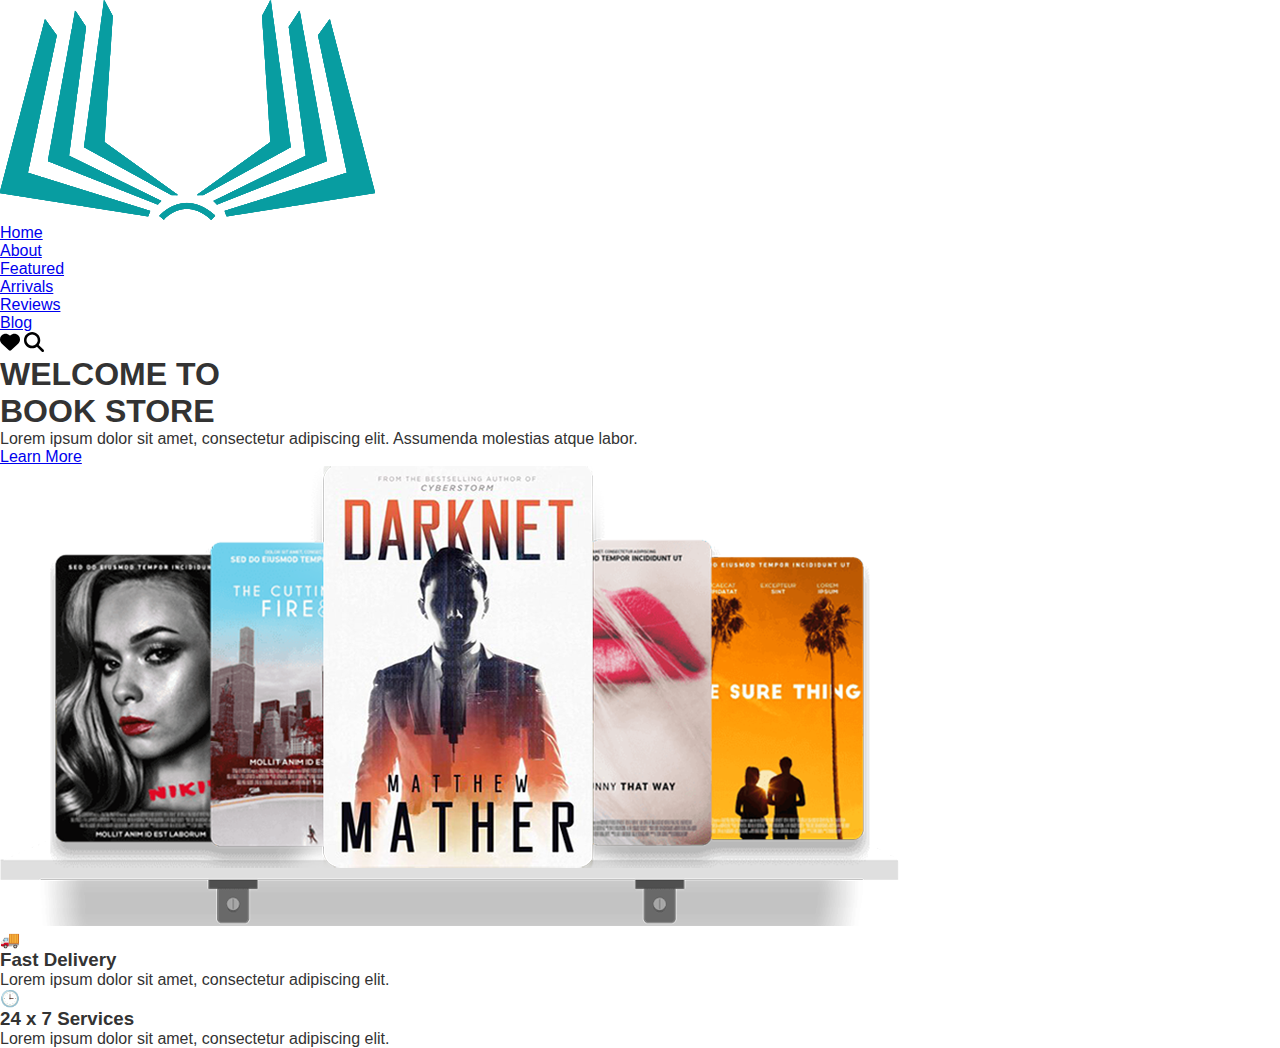
<file: index.html>
<!DOCTYPE html>
<html lang="en">

<head>
    <meta charset="UTF-8">
    <meta name="viewport" content="width=device-width, initial-scale=1.0">
    <title>Book Store</title>
    <link rel="stylesheet" href="style.css">
</head>

<body>
    <header>
        <div class="logo">
            <img src="./image/logo.png" alt="Book Store Logo">
        </div>
        <nav>
            <ul>
                <li><a href="#">Home</a></li>
                <li><a href="#">About</a></li>
                <li><a href="#">Featured</a></li>
                <li><a href="#">Arrivals</a></li>
                <li><a href="#">Reviews</a></li>
                <li><a href="#">Blog</a></li>
            </ul>
        </nav>
        <div class="icons">
            <a href="#"><img width="20px" height="20px" src="./image/heart-solid.svg" /></a>
            <a href="#"><img width="20px" height="20px" src="./image/search.svg" /></a>
        </div>
    </header>
        <section class="hero">
        <div class="hero-content">
            <div class="text-content">
                <h1>WELCOME TO </h1>
                <h1><span>BOOK STORE</span></h1>
                <p>Lorem ipsum dolor sit amet, consectetur adipiscing elit. Assumenda molestias atque labor.</p>
                <a href="#" class="btn">Learn More</a>
            </div>
            <div class="image-content">
                <img src="./image/table.png" alt="Books">
            </div>
        </div>
    </section>
    <div class="container">

        <div class="card">

            <div class="icon">🚚</div>

            <h3>Fast Delivery</h3>

            <p>Lorem ipsum dolor sit amet, consectetur adipiscing elit.</p>

        </div>

        <div class="card">

            <div class="icon">🕒</div>

            <h3>24 x 7 Services</h3>

            <p>Lorem ipsum dolor sit amet, consectetur adipiscing elit.</p>

        </div>


</body>

</html>
</file>
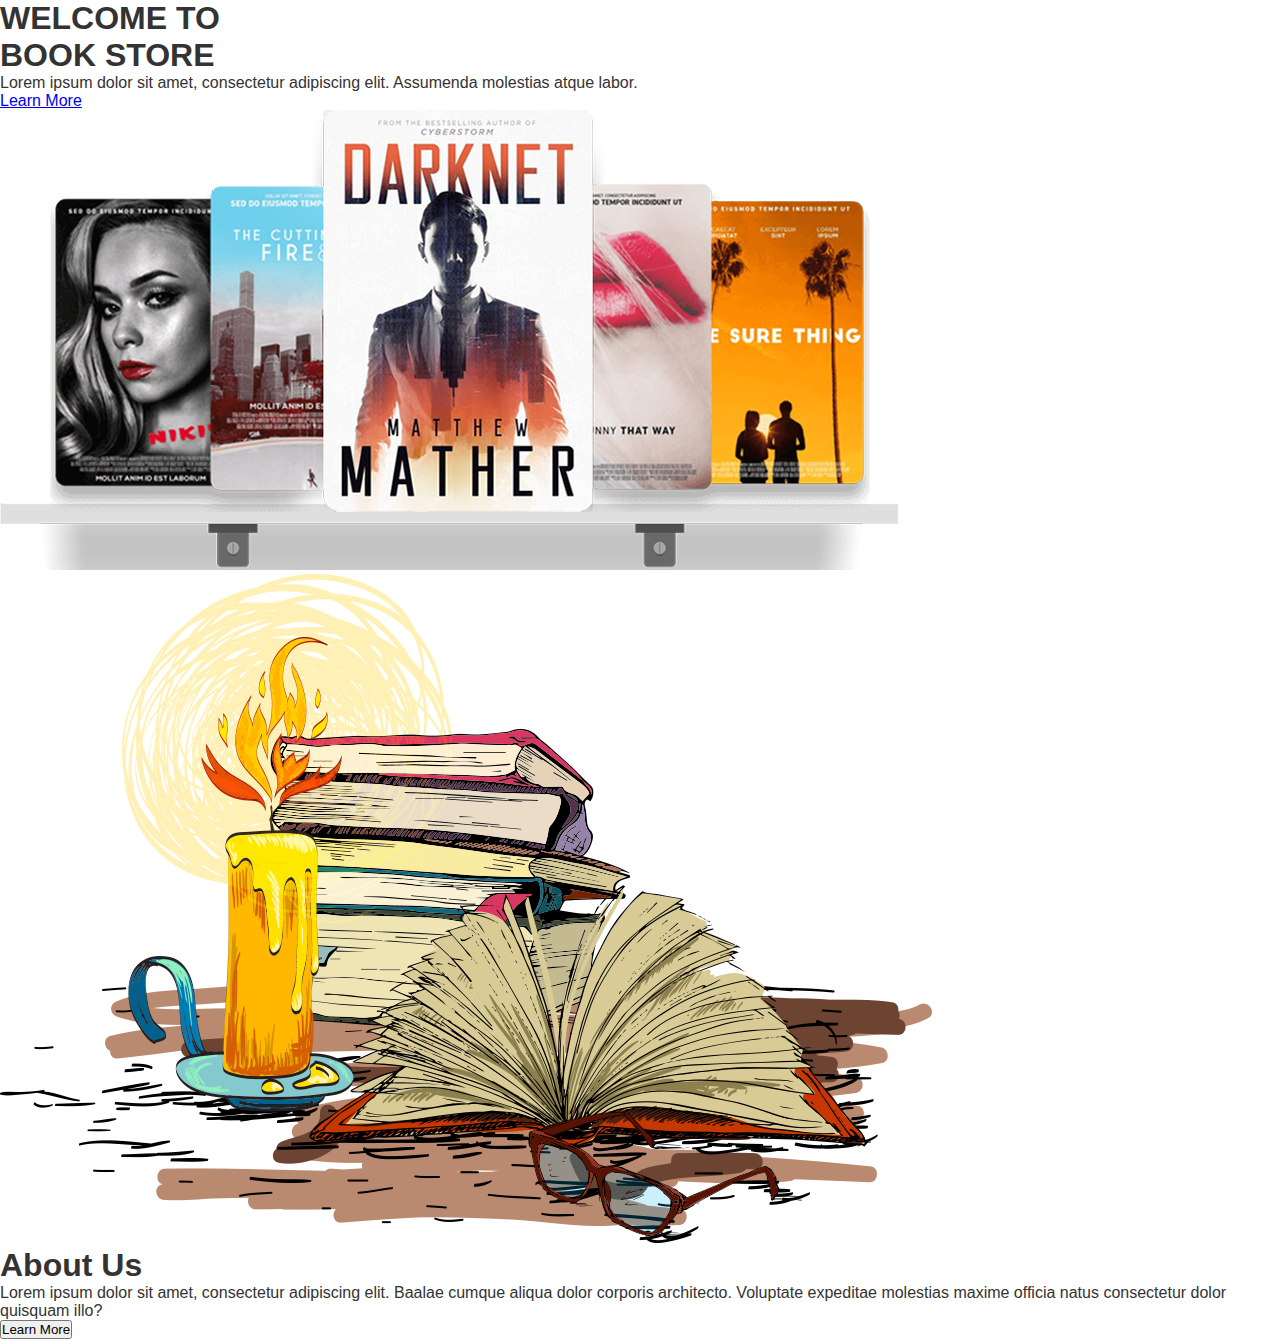
<file: main.html>
<!DOCTYPE html>
<html lang="en">

<head>
    <meta charset="UTF-8">
    <meta name="viewport" content="width=device-width, initial-scale=1.0">
    <title>Book Store</title>
    <link rel="stylesheet" href="style.css">
</head>

<body>
    <section class="hero">
        <div class="hero-content">
            <div class="text-content">
                <h1>WELCOME TO </h1>
                <h1><span>BOOK STORE</span></h1>
                <p>Lorem ipsum dolor sit amet, consectetur adipiscing elit. Assumenda molestias atque labor.</p>
                <a href="#" class="btn">Learn More</a>
            </div>
            <div class="image-content">
                <img src="./image/table.png" alt="Books">
            </div>
        </div>
    </section>

    <div class="container-About">

        <div class="image-About">

            <img src="./image/about.png" alt="Books and Candle">

        </div>

        <div class="content">

            <h1>About Us</h1>

            <p>Lorem ipsum dolor sit amet, consectetur adipiscing elit. Baalae cumque aliqua dolor corporis architecto.
                Voluptate expeditae molestias maxime officia natus consectetur dolor quisquam illo?</p>

            <button class="learn-more">Learn More</button>

        </div>
    </div>


</body>

</html>
</file>
<file: style.css>
* {
    margin: 0;
    padding: 0;
    box-sizing: border-box;
}

body {
    font-family: Arial, sans-serif;
    color: #333;
}
</file>
